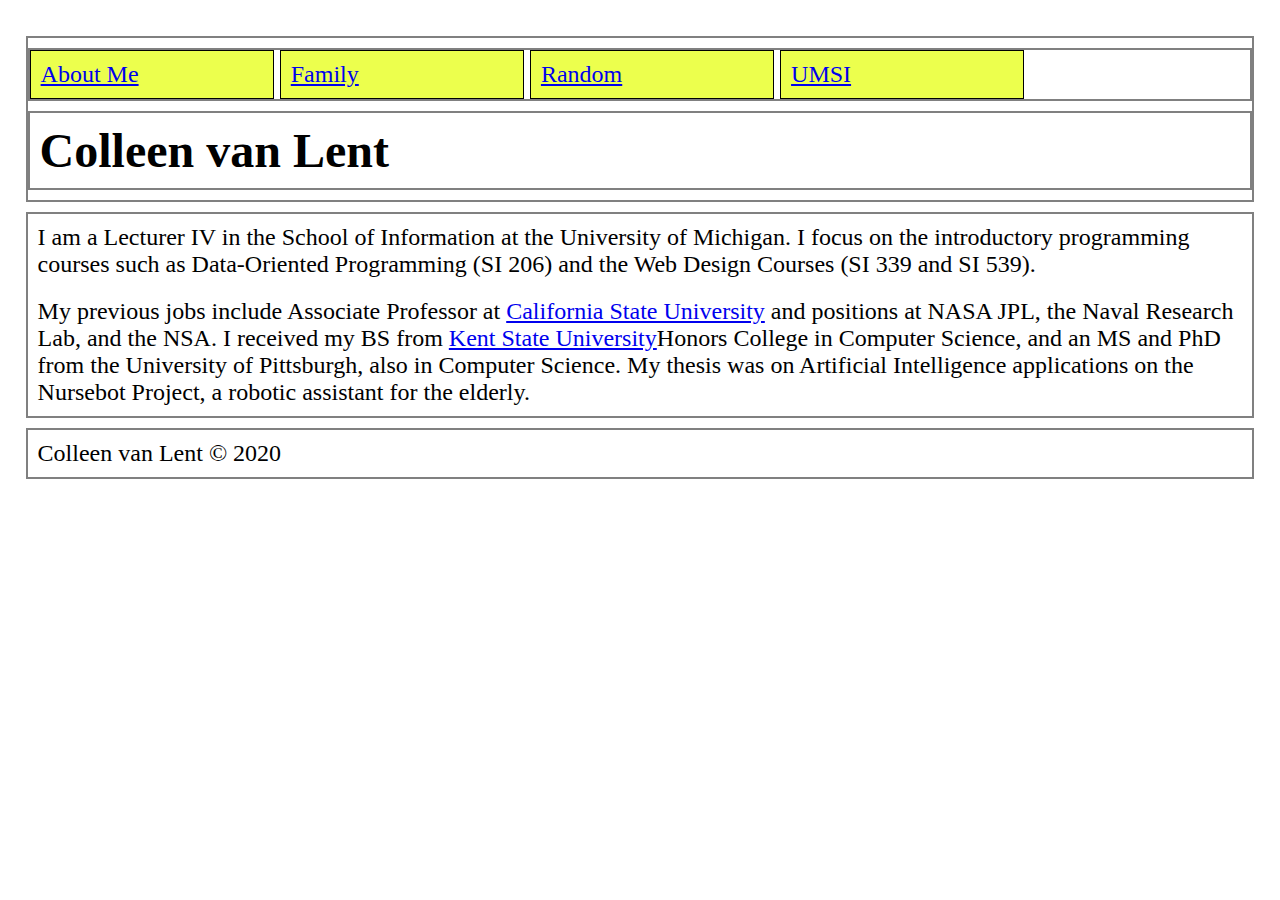
<file: hw1-2021-main/index.html>
<!DOCTYPE html>
<html lang="en">
<head>
	<meta charset="UTF-8">
	<meta name="viewport" content="width=device-width, initial-scale=1.0">
	<link rel="icon" href="imgs/favicon.ico">
	<link rel="stylesheet" href= "html5reset.css">
	<link rel="stylesheet" href="style.css">
	<title>About Me</title>
</head>
<body>
	<!-- You do not need to make any changes to this file, but
	you should still review the tags to make sure that you
	are familiar with them. -->
	<header>
		<nav>
			<ul>
				<li><a href = "index.html">About Me</a></li>
				<li><a href = "personal.html">Family</a></li>
				<li><a href = "random.html">Random</a></li>
				<li><a href = "http://www.si.umich.edu">UMSI</a></li>
			</ul>
		</nav>

		<h1>Colleen van Lent</h1>

	</header>

	<main>

		<p>I am a Lecturer IV in the School of Information at the University of Michigan. I focus on the introductory programming courses such as Data-Oriented Programming (SI 206) and the Web Design Courses (SI 339 and SI 539).</p>

		<p>My previous jobs include Associate Professor at <a href = "http://www.csulb.edu">California State University</a> and positions at NASA JPL, the Naval Research Lab, and the NSA. I received my BS from <a href = "http://www.kent.edu">Kent State University</a>Honors College in Computer Science, and an MS and PhD from the University of Pittsburgh, also in Computer Science. My thesis was on Artificial Intelligence applications on the Nursebot Project, a robotic assistant for the elderly.</p>
	</main>

	<footer>
		<p>Colleen van Lent &copy; 2020</p>
	</footer>
</body>
</html>
</file>
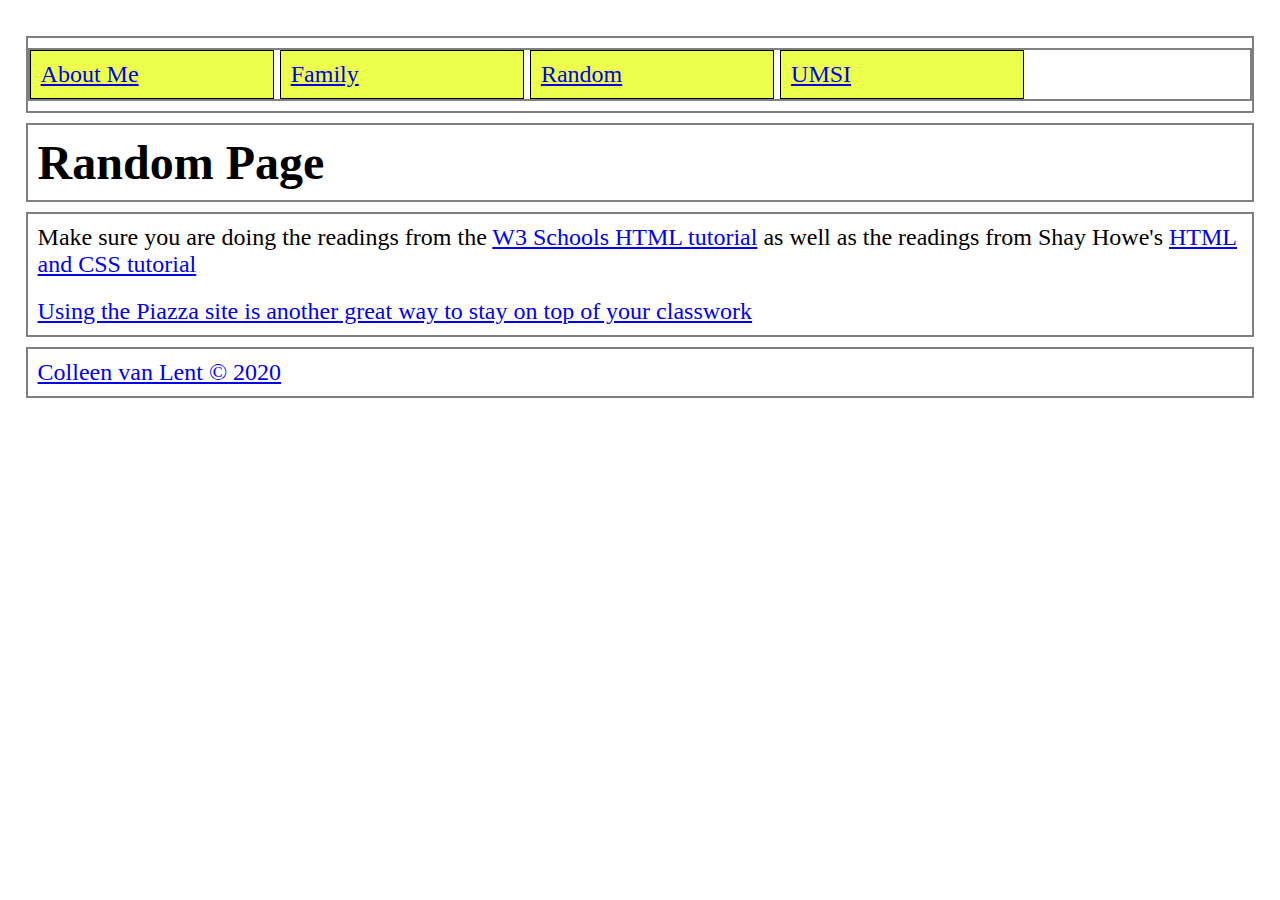
<file: hw1-2021-main/random.html>
<!DOCTYPE html>
<html lang="en">
<header>
<head>
	<!--  TIP
	You will find any errors from the head section using
	the console. -->
	<meta charset="UTF-8">
	<meta name="viewport" content="width=device-width, initial-scale=1.0">
	<link rel="icon" href="imgs/favicon">
	<link rel="stylesheet" href="html5reset.css">
	<link rel="stylesheet" href="style.css">
	<title>Random</title>
</head>
<body>
		<nav>
			<ul>
			<li><a href = "index.html">About Me</a></li>
			<li><a href = "personal.html">Family</a></li>
			<li><a href = "random.html">Random</a></li>
			<li><a href = "http://www.si.umich.edu">UMSI</a></li>
			</ul>
		</nav>
	</header>


	<h1>Random Page</h1>

	<main>
	<p>Make sure you are doing the readings from the <a href = "www.w3schools.com/html/">W3 Schools HTML tutorial</a> as well as the readings from Shay Howe's <a href = "https://learn.shayhowe.com/html-css/"<a>HTML and CSS tutorial</p>

	<p>Using the Piazza site is another great way to stay on top of your classwork</p>
	</main>

	<footer>
		<p>Colleen van Lent &copy; 2020</footer></p>
	</footer>
</body>
</html>
</file>
<file: hw1-2021-main/style.css>
/*Add padding and margin to space out the page.
Make the font larger too.*/
body{
	margin:1%;
	padding:1%;
	font-size:150%;
}


/*Make the h1 heading bigger with a bold font*/
h1{
	font-size: 2em; 
	font-weight: bold;
}

/*Style the images*/
img{
    height: 200px;
    width:auto;
    border: 3px solid blue;
    padding: 25px;
    border-radius: 10px;
    margin: 10px;
}

/*Make the h2 heading match h1*/
h2{
	font-size: 2em; 
	font-weight: bold;
}

/*Improve the spacing for paragraphs AND headings*/
p, h1, h2 {
    padding: 10px;
}

/*Add borders around the main components and some
space too*/
header, nav, main, h1, footer{
	border: 2px solid grey;
	margin: 10px 0;
}


/*Change the styling for all of the list 
items in the nav section*/
nav li{
	background-color: #ECFF4D;
	padding:10px;
	width:25%;
	border:1px solid black;
	display: inline-block;
	width: 20%;
}



/*Added this so the links stay the same color*/
a:visited{color:#0000FF}
</file>
